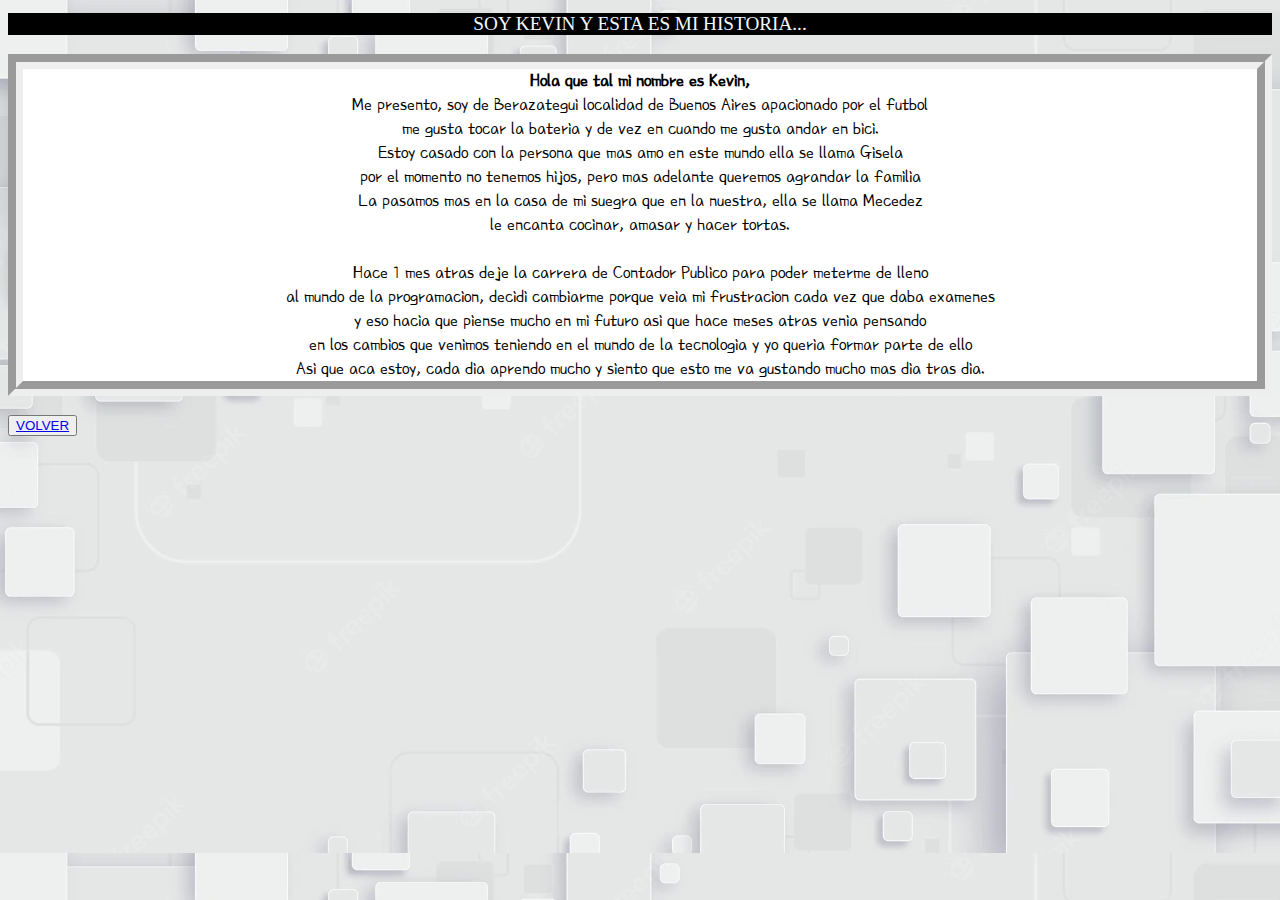
<file: sobremi.html>
<!DOCTYPE html>
<html lang="en">
<head>
    <meta charset="UTF-8">
    <meta http-equiv="X-UA-Compatible" content="IE=edge">
    <meta name="viewport" content="width=device-width, initial-scale=1.0">
    <link rel="stylesheet" href="styles.css">
    <style>
        @import url('https://fonts.googleapis.com/css2?family=Caveat:wght@600&family=Poor+Story&display=swap');
    </style>
    <title>sobre mi</title>
</head>
<body>
    <h1>SOY KEVIN Y ESTA ES MI HISTORIA...</h1>
    <p> <strong> Hola que tal mi nombre es Kevin, </strong><br> 
        Me presento, soy de Berazategui localidad de Buenos Aires apacionado por el futbol <br>
        me gusta tocar la bateria y de vez en cuando me gusta andar en bici. <br>
        Estoy casado con la persona que mas amo en este mundo ella se llama Gisela <br>
        por el momento no tenemos hijos, pero mas adelante queremos agrandar la familia <br>
        La pasamos mas en la casa de mi suegra que en la nuestra, ella se llama Mecedez <br>
        le encanta cocinar, amasar y hacer tortas. <br><br>
        Hace 1 mes atras deje la carrera de Contador Publico para poder meterme de lleno <br>
        al mundo de la programacion, decidi cambiarme porque veia mi frustracion cada vez que daba examenes <br>
        y eso hacia que piense mucho en mi futuro asi que hace meses atras venia pensando <br>
        en los cambios que venimos teniendo en el mundo de la tecnologia y yo queria formar parte de ello <br>
        Asi que aca estoy, cada dia aprendo mucho y siento que esto me va gustando mucho mas dia tras dia.
    </p>
<footer>
    <button> <a href="index.html" target="_blank" title="CHAU GRACIAS POR SU VISITA"> VOLVER </a> </button>
</footer>
</body>
</html>
</file>
<file: styles.css>
body {
    background-image: url('img/fondo-abstracto-formas-blancas_79603-1362.webp');
    background-size: cover;
}
h1 {
    font-size: larger;
    font-weight: 300;
    border: 12px;
    font-family: 'por story', cursive;
    text-align: center;
    background-color: black;
    color: aliceblue;
    text-rendering: auto;

}
p {
    font-size:larger;
    text-align: center;
    border: 15px;
    word-wrap: break-word;
    font-family: 'Poor Story', cursive;
    color: rgb(0, 0, 0);
    background-color: rgb(255, 255, 255);
    border-style: groove;
}
</file>
